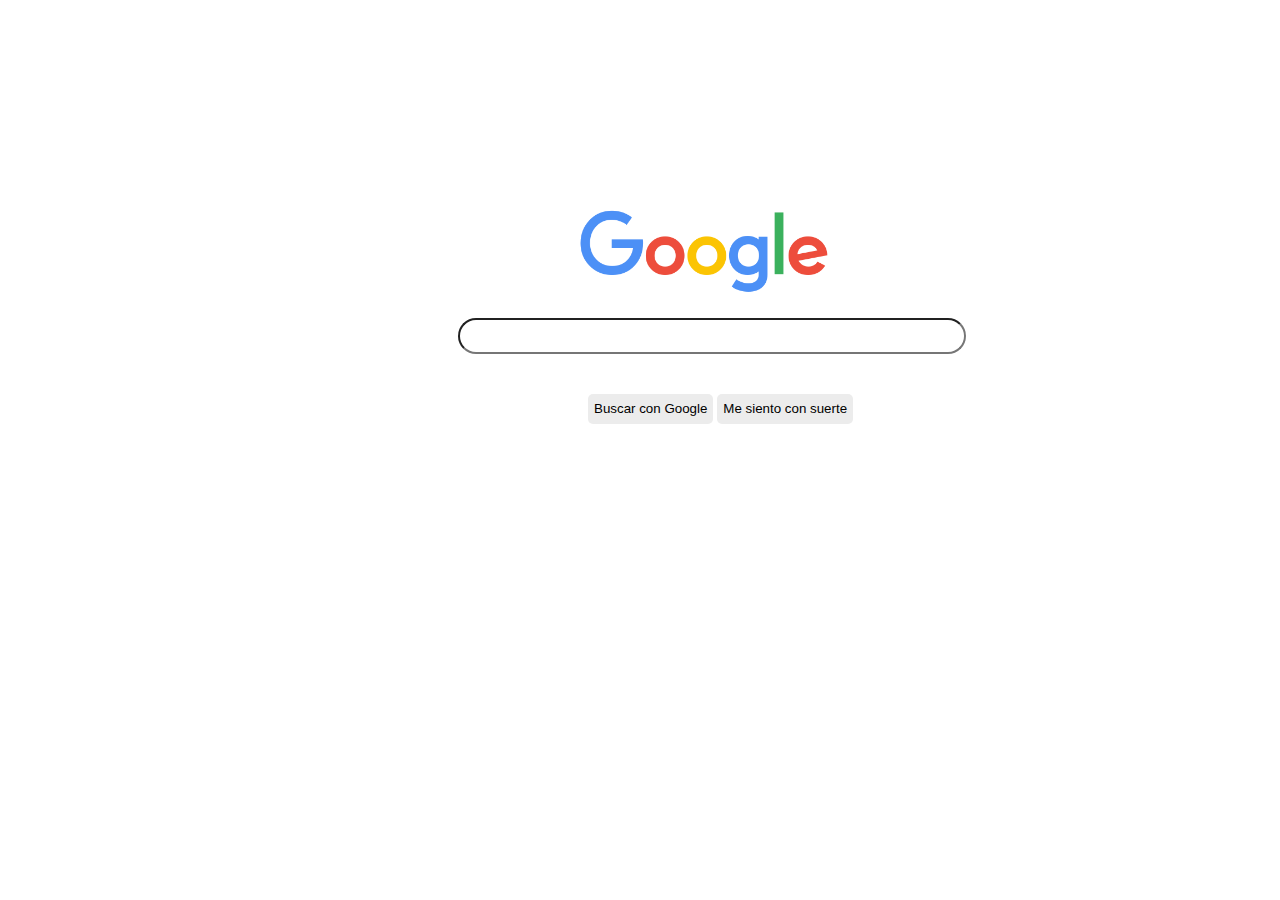
<file: dia 1/index.html>
<!DOCTYPE html>
<html lang="es">
<head>
    <meta http-equiv="Content-Type" content="text/html;charset=UTF-8">
    <link rel="stylesheet" href="style.css">
    <title>Document</title>
</head>
<body>
<div class="contenedor">
<img class="logo" src="google.png"> <br>
<input class="buscador" type="text"><br>
<button class="boton1">Buscar con Google</button>
<button class="boton2">Me siento con suerte</button>
</div>



</body>
</html>
</file>
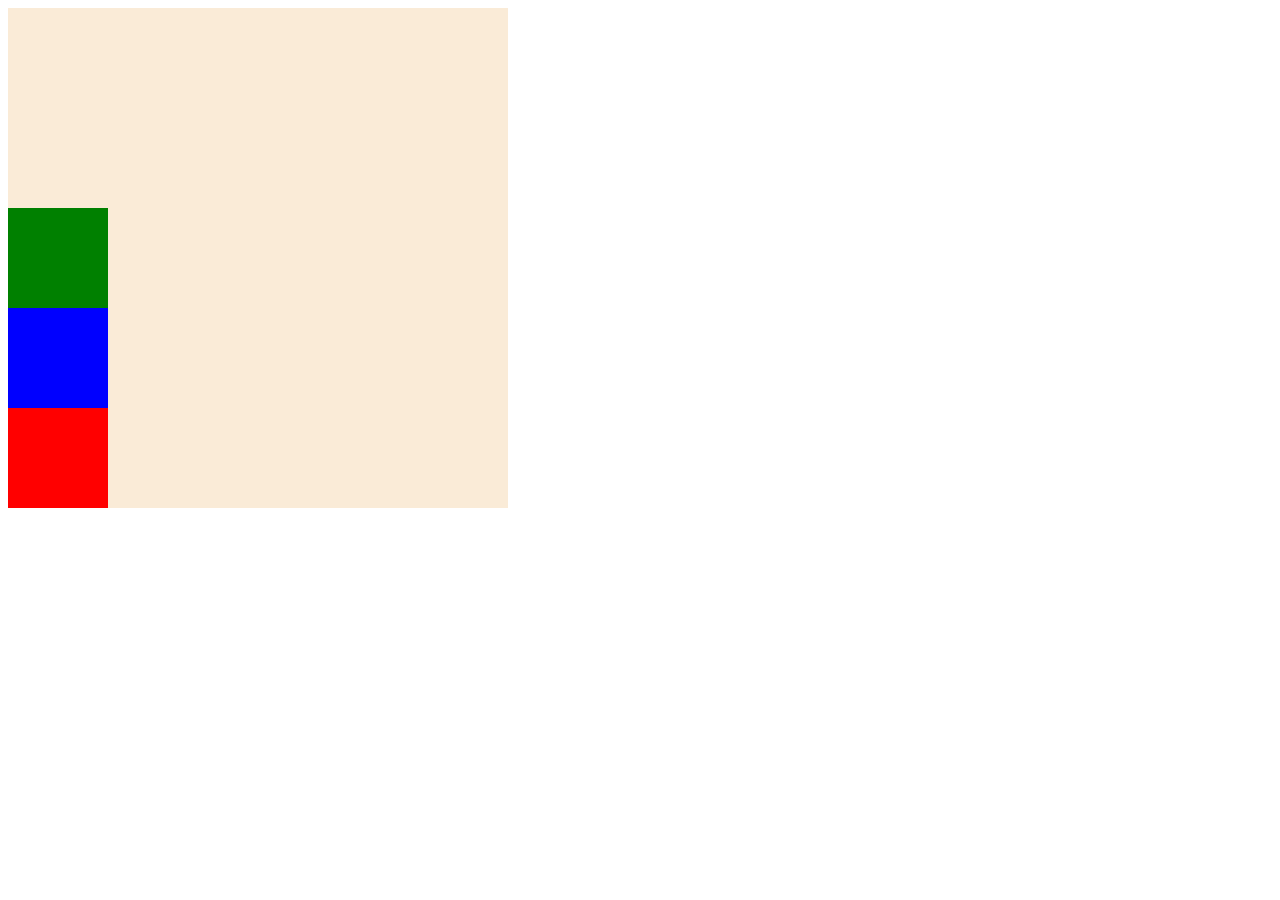
<file: flex/index.html>
<!DOCTYPE html>
<html lang="en">
<head>
<link rel="stylesheet" href="style.css">
    <title>Document</title>
</head>
<body>
    <div class="contenedor">
        <div class="elemento1"></div>
        <div class="elemento2"></div>
        <div class="elemento3"></div>
    </div>
    
</body>
</html>
</file>
<file: dia 1/style.css>
.logo
{
width: 250px;
height: auto;
padding-top: 200px;
padding-left: 570px;
}

.buscador
{
margin-top: 10px;
margin-left: 450px;
margin-bottom: 40px;
width: 500px;
height: 30px;
border-radius: 20px;
}

.boton1
{
    margin-left: 580px;
    background-color:rgb(236, 236, 236);
    height: 30px;
    border-radius: 5px;
    border: none;

}

.boton2
{

    background-color:rgb(236, 236, 236);
    height: 30px;
    border-radius: 5px;
    border: none;

}
</file>
<file: flex/style.css>
.contenedor {
    display:flex;
    flex-direction:column-reverse;
    height:500px;
    width: 500px;
    background-color: antiquewhite;
}

.elemento1 {
    background-color: red;
    height: 100px;
    width: 100px;
}

.elemento2 {
    background-color: blue;
    height: 100px;
    width: 100px;
}

.elemento3 {
    background-color: green;
    height: 100px;
    width: 100px;
}
</file>
